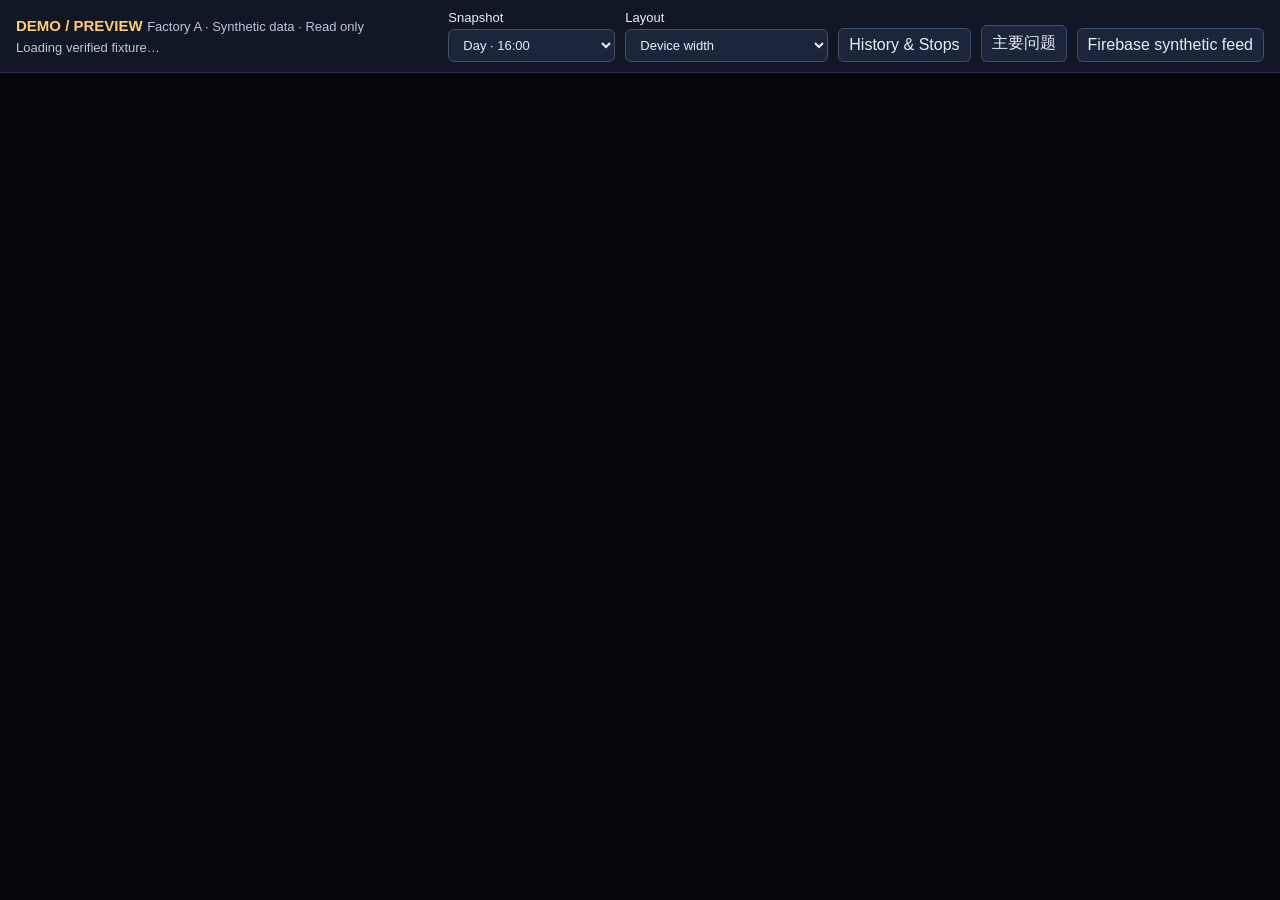
<file: index.html>
<!doctype html>
<html lang="en"><head><meta charset="utf-8"><meta name="viewport" content="width=device-width,initial-scale=1">
<meta name="referrer" content="no-referrer"><meta http-equiv="Content-Security-Policy" content="default-src 'self'; script-src 'self'; style-src 'self'; connect-src 'self' https://factorylite-production-default-rtdb.asia-southeast1.firebasedatabase.app https://identitytoolkit.googleapis.com https://securetoken.googleapis.com; frame-src 'self'; img-src 'self' data:; object-src 'none'; base-uri 'none'; form-action 'none'">
<title>FactoryLite · Factory A Preview</title><link rel="stylesheet" href="preview.css?v=75ce0cb1cb9d7a36"><script type="module" src="preview.js?v=75ce0cb1cb9d7a36"></script></head>
<body><header><div><strong>DEMO / PREVIEW</strong> <span>Factory A · Synthetic data · Read only</span><small id="stamp">Loading verified fixture…</small></div>
<nav aria-label="Preview controls"><label>Snapshot <select id="scenario"><option value="day">Day · 16:00</option><option value="night">Night · 02:30</option><option value="boundary">Day boundary · 08:00</option></select></label>
<label>Layout <select id="layout"><option value="device">Device width</option><option value="wide">Wide view · horizontal scroll</option></select></label>
<button id="history">History &amp; Stops</button><button id="open-issues">Key Issues</button><button id="open-live">Firebase synthetic feed</button></nav></header>
<dialog id="issues-dialog">
  <form method="dialog"><h1 id="issues-title">Key Issues</h1><button id="issues-close">Close</button></form>
  <p id="issues-notice">Synthetic preview. Reports stay in this tab and are not sent to Firebase or PDTIII.</p>
  <label id="issues-date-label">Workday <select id="issues-date"></select></label>
  <form id="issues-form">
    <label id="issues-line-label">Line <select id="issues-line" required></select></label>
    <label id="issues-summary-label">Issue <input id="issues-summary" maxlength="160" required></label>
    <button id="issues-add">Add preview report</button>
  </form>
  <p id="issues-status" role="status"></p>
  <ul id="issues-list"></ul>
  <a id="issues-original" href="https://dm111-e8a7d.web.app/get/" target="_blank" rel="noopener noreferrer">Original PDTIII DM App (external)</a>
</dialog>
<dialog id="live-dialog"><form id="live-form"><h1>Factory A · Synthetic feed</h1>
<label>Web API key <input id="firebase-key" required autocomplete="off"></label>
<label>Viewer email <input id="viewer-email" required type="email" autocomplete="username"></label>
<label>Viewer password <input id="viewer-password" required type="password" autocomplete="current-password"></label>
<button type="submit">Connect</button><button type="button" id="fixture-mode">Use static fixture</button>
</form></dialog>
<p id="error" role="alert" hidden></p><div class="frame-shell"><iframe id="board" title="Factory A synthetic dashboard" hidden></iframe></div>
<dialog id="history-dialog"><form method="dialog"><h1>Synthetic History &amp; Stops</h1><button aria-label="Close history">Close</button></form>
<p>Fixtures are generated. No production resource is connected.</p><label>Date <select id="history-date"></select></label><button id="load-history">Load verified resources</button><p id="history-status" role="status"></p><pre id="history-result"></pre></dialog></body></html>
</file>
<file: preview.css>
:root{color-scheme:dark;font-family:Inter,"Segoe UI",sans-serif;background:#050609;color:#e9eef6}*{box-sizing:border-box}body{margin:0;height:100dvh;display:flex;flex-direction:column}header{display:flex;justify-content:space-between;align-items:center;gap:14px;padding:10px 16px;border-bottom:1px solid #293248;background:#111724}strong{color:#ffcc70;font-size:15px}header span,small{font-size:13px;color:#b9c8dc}small{display:block;margin-top:5px}nav{display:flex;align-items:end;gap:10px;flex-wrap:wrap}label{display:inline-flex;flex-direction:column;gap:4px;font-size:13px}button,select{font:inherit;color:inherit;background:#1b263b;border:1px solid #41506b;border-radius:6px;padding:7px 10px}button{cursor:pointer}button:focus-visible,select:focus-visible{outline:2px solid #94c1ff;outline-offset:2px}.frame-shell{flex:1;min-height:0;overflow:auto}iframe{display:block;border:0;width:100%;height:100%}body.wide iframe{width:1366px;min-height:800px}#error{margin:0;padding:12px;background:#702c24}dialog{width:min(720px,calc(100% - 24px));max-height:90dvh;border:1px solid #526886;border-radius:12px;padding:22px;background:#111724;color:inherit}dialog::backdrop{background:#000a}dialog form{display:flex;justify-content:space-between;align-items:center;gap:16px}h1{font-size:20px}dialog p{line-height:1.5;color:#c6d1e0}pre{white-space:pre-wrap;overflow-wrap:anywhere;font-size:13px}#history-status{font-weight:bold}@media(max-width:700px){header{align-items:start;flex-direction:column;padding:9px 12px}nav{gap:8px}header span{display:block;margin-top:3px}nav label{font-size:12px}select,button{padding:7px;font-size:12px}small{font-size:12px}}
:root{--preview-mobile-board-height:844px}
iframe[hidden]{display:none}
#issues-form{flex-wrap:wrap;align-items:end;margin-top:12px}
#issues-form input{font:inherit;max-width:100%;padding:7px}
#issues-list{max-height:35vh;overflow:auto;overflow-wrap:anywhere}
#issues-original{color:#a9d1ff}
@media(max-width:700px){iframe{height:var(--preview-mobile-board-height);min-height:var(--preview-mobile-board-height)}}
</file>
